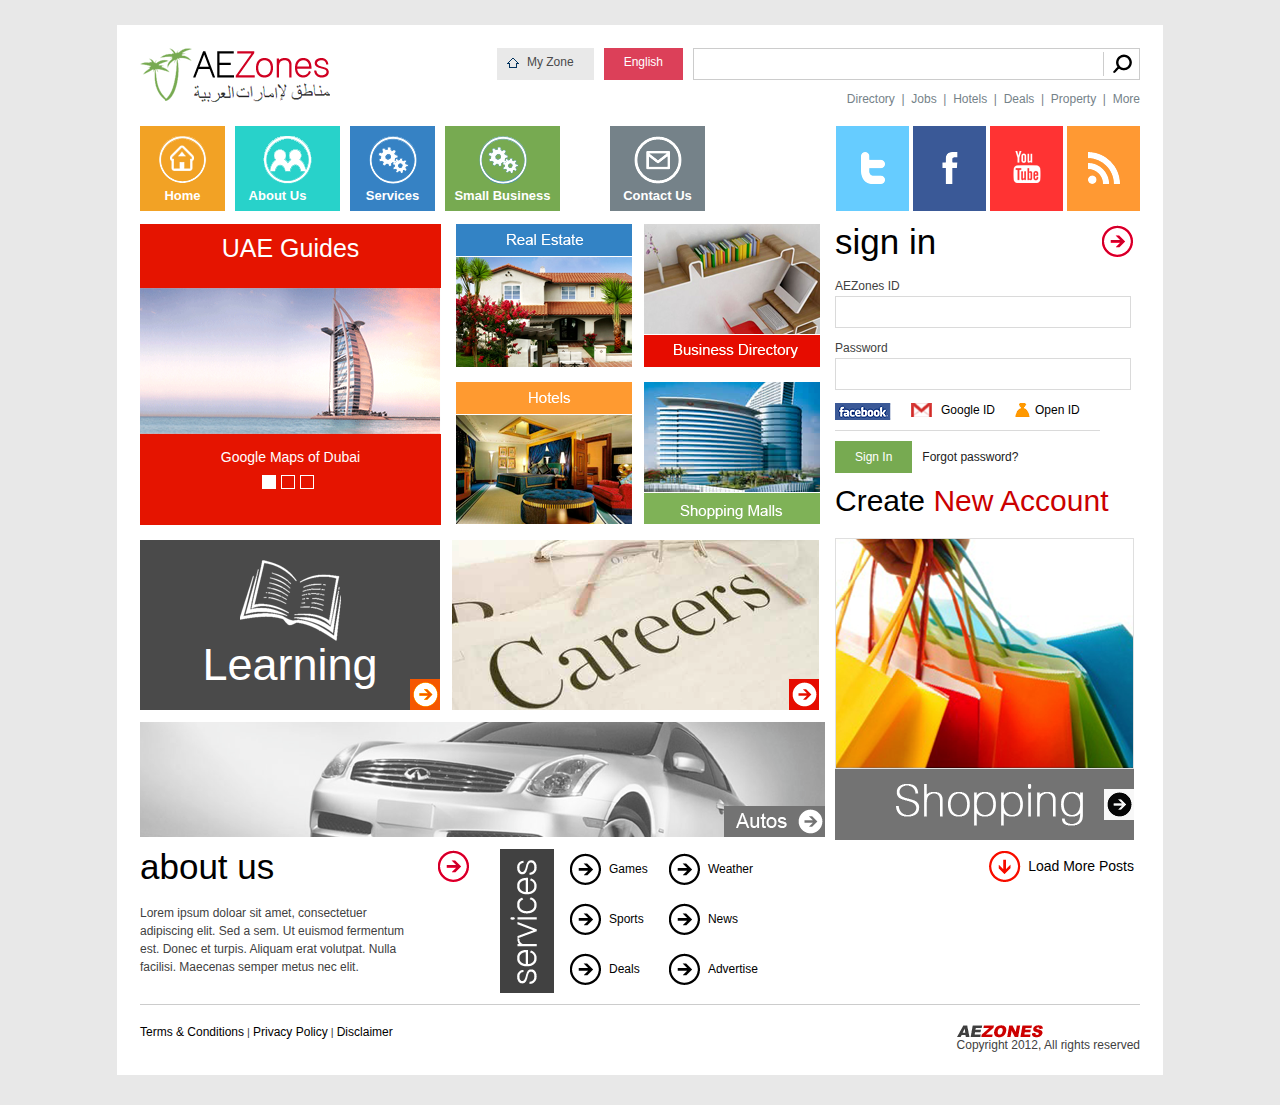
<file: index.html>
<!DOCTYPE html PUBLIC "-//W3C//DTD XHTML 1.0 Transitional//EN" "http://www.w3.org/TR/xhtml1/DTD/xhtml1-transitional.dtd">
<html xmlns="http://www.w3.org/1999/xhtml">
<head>
<meta http-equiv="Content-Type" content="text/html; charset=utf-8" />
<title>AEZONES</title>
<link href="style.css" rel="stylesheet" type="text/css" />


	<script type="text/javascript" src="js/jquery.js"></script> 
	<script type="text/javascript" src="js/jquery.jshowoff.min.js"></script>
	<script type="text/javascript">		
        $(document).ready(function(){ $('#slidingFeatures').jshowoff({
            effect: 'slideLeft',
            controlText:{play:'Play',pause:'Pause',previous:'Previous',next:'Next'},
            hoverPause: false
        }); });
    </script>


</head>

<body>

<div class="wrapper">

	<div class="topbar">
        <div class="logo"><a href="#"><img src="images/logo.png" /></a></div>
	    <div class="search_bg">
	      <input type="text" name="textfield" id="textfield" class="search_box" />
	      <input type="submit" name="button" id="button" value="Submit" class="search_btn" />
        </div>
        <a href="#" class="language_link">English</a>
        <a href="#" class="myzone">My Zone</a>
    </div>
    <!-- top bar ends -->

    <div class="top_links">

		<ul>
            <li><a href="#">Directory</a></li>
            <li>&nbsp;|&nbsp;</li>
            <li><a href="#">Jobs</a></li>
            <li>&nbsp;|&nbsp;</li>
            <li><a href="#">Hotels</a></li>
            <li>&nbsp;|&nbsp;</li>
            <li><a href="#">Deals</a></li>
            <li>&nbsp;|&nbsp;</li>
            <li><a href="#">Property</a></li>
            <li>&nbsp;|&nbsp;</li>
            <li><a href="#">More</a></li>
		</ul>
        
    </div>
    <!-- top links ends -->
    
    
    <div class="top_nav">

		<ul class="main_nav">
            <li><a href="#" class="home">Home</a></li>
            <li><a href="#" class="about">About Us</a></li>            
            <li><a href="#" class="services">Services</a></li>            
            <li><a href="#" class="small_business">Small Business</a></li>            
            <li><a href="#" class="contact">Contact Us</a></li>                                                
		</ul>
        
		<ul class="social_nav">
            <li><a href="#" class="twitter"></a></li>
            <li><a href="#" class="facebook"></a></li>
            <li><a href="#" class="youtube"></a></li>
            <li><a href="#" class="rss"></a></li>                        
		</ul>        
        
        
    </div>
    <!-- top nav ends -->
    
    
    <div class="content_wrapper">
    
		<div class="left_section">

        	
            <div class="uae_guides">UAE Guides
                <div id="slidingFeatures">
                    <div><img src="images/dubai.png" vspace="15" /><br /><span>Google Maps of Dubai</span></div>
                    <div><img src="images/abu_dhabi.png" vspace="15" /><br /><span>Google Maps of Abu Dhabi</span></div>
                    <div><img src="images/sharjah.png" vspace="15" /><br /><span>Google Maps of Sharjah</span></div>                
                </div>
            </div>
            
            <a href="#" class="real_estate"></a>
            <a href="#" class="business_directory"></a>            
            <a href="#" class="hotels"></a>            
            <a href="#" class="malls"></a>
            
            <div class="clr"></div>
            
            <a href="#" class="learning">Learning<img src="images/orange_left_arrow2.png" /></a>
            <a href="#" class="careers"></a>            
            <div class="clr"></div>
            <a href="#" class="cars"></a>
            
          <div class="about">
            	<h2 class="sign_in">about us</h2>
            	<p style="width:280px;" class="lh18 twelve">Lorem ipsum doloar sit amet, consectetuer adipiscing elit. Sed a sem. Ut euismod fermentum est. Donec et turpis. Aliquam erat volutpat. Nulla facilisi. Maecenas semper metus nec elit.</p>
            </div>

			<div class="services">
            	<div class="service_heading"></div>
                <div class="services_list">
                	<ul>
                        <li><a href="#">Games</a></li>
                        <li><a href="#">Weather</a></li>
                        <li><a href="#">Sports</a></li>
                        <li><a href="#">News</a></li>
                        <li><a href="#">Deals</a></li>
                        <li><a href="#">Advertise</a></li>                                                                                                    
	                </ul>
                </div>
            </div>            
            
            
            
        </div>    
        <!-- left section ends -->




		<div class="right_section">
      	  <h2 class="sign_in">sign in</h2>
          <div class="twelve" style="margin:0px 0px 10px 0px;">AEZones ID<br /><input type="text" name="textfield2" id="textfield2" class="sign_in_text_field" /></div>
          <div class="twelve" style="margin:0px 0px 10px 0px;">Password<br /><input type="password" name="textfield2" id="textfield2" class="sign_in_text_field" /></div>
          <div class="login_ids_logos">
          	<a href="#"><img src="images/facebook_login.png" style="margin:0px 20px 0px 0px;" align="left" /></a>
            <a href="#" class="google_id">Google ID</a>
            <a href="#" class="open_id">Open ID</a>            
          </div>
          <div class="login_btns"><a href="#" class="sign_in_btn">Sign In</a><a href="#" class="black twelve">Forgot password?</a></div>
          
      	  <h2>Create <span class="red">New Account</span></h2>          
          <a href="#" class="shopping"></a>  
            <a href="#" class="load_more_posts">Load More Posts</a>          
            
		</div>
        <!-- right section ends -->        
    
    
    </div>
    <!-- cotent wrapper ends -->
    
    <div class="footer">
    	<a href="#">Terms & Conditions</a>  |  <a href="#">Privacy Policy</a>  |  <a href="#">Disclaimer</a>
        <div class="copyright"><img src="images/aezones.png" /><br /><span class="twelve arial">Copyright 2012, All rights reserved</span></div>
    </div>
    
    

</div>

</body>
</html>
</file>
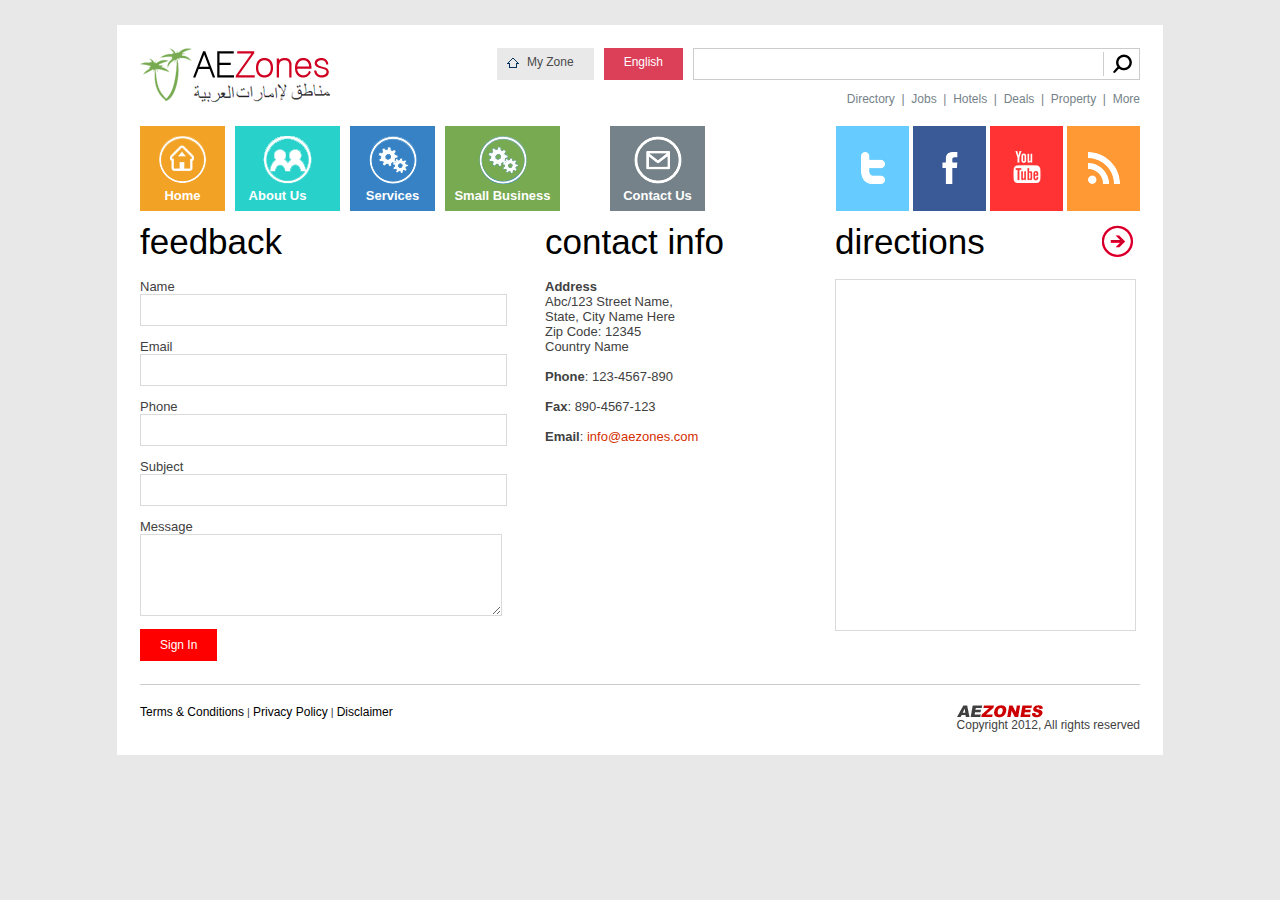
<file: contact.html>
<!DOCTYPE html PUBLIC "-//W3C//DTD XHTML 1.0 Transitional//EN" "http://www.w3.org/TR/xhtml1/DTD/xhtml1-transitional.dtd">
<html xmlns="http://www.w3.org/1999/xhtml">
<head>
<meta http-equiv="Content-Type" content="text/html; charset=utf-8" />
<title>AEZONES</title>
<link href="style.css" rel="stylesheet" type="text/css" />


	<script type="text/javascript" src="js/jquery.js"></script> 
	<script type="text/javascript" src="js/jquery.jshowoff.min.js"></script>
	<script type="text/javascript">		
        $(document).ready(function(){ $('#slidingFeatures').jshowoff({
            effect: 'slideLeft',
            controlText:{play:'Play',pause:'Pause',previous:'Previous',next:'Next'},
            hoverPause: false
        }); });
    </script>


</head>

<body>

<div class="wrapper">

	<div class="topbar">
        <div class="logo"><a href="#"><img src="images/logo.png" /></a></div>
	    <div class="search_bg">
	      <input type="text" name="textfield" id="textfield" class="search_box" />
	      <input type="submit" name="button" id="button" value="Submit" class="search_btn" />
        </div>
        <a href="#" class="language_link">English</a>
        <a href="#" class="myzone">My Zone</a>
    </div>
    <!-- top bar ends -->

    <div class="top_links">

		<ul>
            <li><a href="#">Directory</a></li>
            <li>&nbsp;|&nbsp;</li>
            <li><a href="#">Jobs</a></li>
            <li>&nbsp;|&nbsp;</li>
            <li><a href="#">Hotels</a></li>
            <li>&nbsp;|&nbsp;</li>
            <li><a href="#">Deals</a></li>
            <li>&nbsp;|&nbsp;</li>
            <li><a href="#">Property</a></li>
            <li>&nbsp;|&nbsp;</li>
            <li><a href="#">More</a></li>
		</ul>
        
    </div>
    <!-- top links ends -->
    
    
    <div class="top_nav">

		<ul class="main_nav">
            <li><a href="#" class="home">Home</a></li>
            <li><a href="#" class="about">About Us</a></li>            
            <li><a href="#" class="services">Services</a></li>            
            <li><a href="#" class="small_business">Small Business</a></li>            
            <li><a href="#" class="contact">Contact Us</a></li>                                                
		</ul>
        
		<ul class="social_nav">
            <li><a href="#" class="twitter"></a></li>
            <li><a href="#" class="facebook"></a></li>
            <li><a href="#" class="youtube"></a></li>
            <li><a href="#" class="rss"></a></li>                        
		</ul>        
        
        
    </div>
    <!-- top nav ends -->
    
    
    <div class="content_wrapper">
    

		
        <div class="feedback_section">
        
            <h1>feedback</h1>

            <p>
              Name<br />
              <input type="text" name="textfield2" id="textfield2" />
            </p>
            <p>Email<br />
              <input type="text" name="textfield3" id="textfield3" />
            </p>
            <p>Phone<br />
              <input type="text" name="textfield4" id="textfield4" />
            </p>
            <p>Subject<br />
              <input type="text" name="textfield5" id="textfield5" />
            </p>
            <p>Message<br />
              <textarea name="textfield6" rows="5" id="textfield6"></textarea>
            </p>
            <p><a href="#" class="send_btn">Sign In</a></p>
      </div>    
        <!-- left section ends -->

		<div class="contact_info"><h1>contact info</h1>
        
                <p>
                <strong>Address</strong><br />
                Abc/123 Street Name,<br />
                State, City Name Here<br />
				Zip Code: 12345<br />
				Country Name<br /><br />
				<strong>Phone</strong>: 123-4567-890<br /><br />
                <strong>Fax</strong>: 890-4567-123<br /><br />
				<strong>Email</strong>: <a href="#" class="red2black">info@aezones.com</a>
				</p>        
        
        </div>


		<div class="right_section">
      	  <h2 class="sign_in">directions</h2>

		<iframe style="border:1px solid #dadada;" width="100%" height="350" frameborder="0" scrolling="no" marginheight="0" marginwidth="0" src="https://maps.google.com/maps?f=q&amp;source=s_q&amp;hl=en&amp;q=Dubai+-+United+Arab+Emirates&amp;aq=&amp;sll=30.359303,69.353702&amp;sspn=22.683121,46.538086&amp;ie=UTF8&amp;geocode=FWObgQEd3exLAw&amp;split=0&amp;hq=&amp;hnear=Dubai+-+United+Arab+Emirates&amp;t=m&amp;z=9&amp;ll=25.271139,55.307485&amp;output=embed"></iframe>

		</div>
        <!-- right section ends -->        
    
    
    </div>
    <!-- cotent wrapper ends -->
    
    <div class="footer">
    	<a href="#">Terms & Conditions</a>  |  <a href="#">Privacy Policy</a>  |  <a href="#">Disclaimer</a>
        <div class="copyright"><img src="images/aezones.png" /><br /><span class="twelve arial">Copyright 2012, All rights reserved</span></div>
    </div>
    
    

</div>

</body>
</html>
</file>
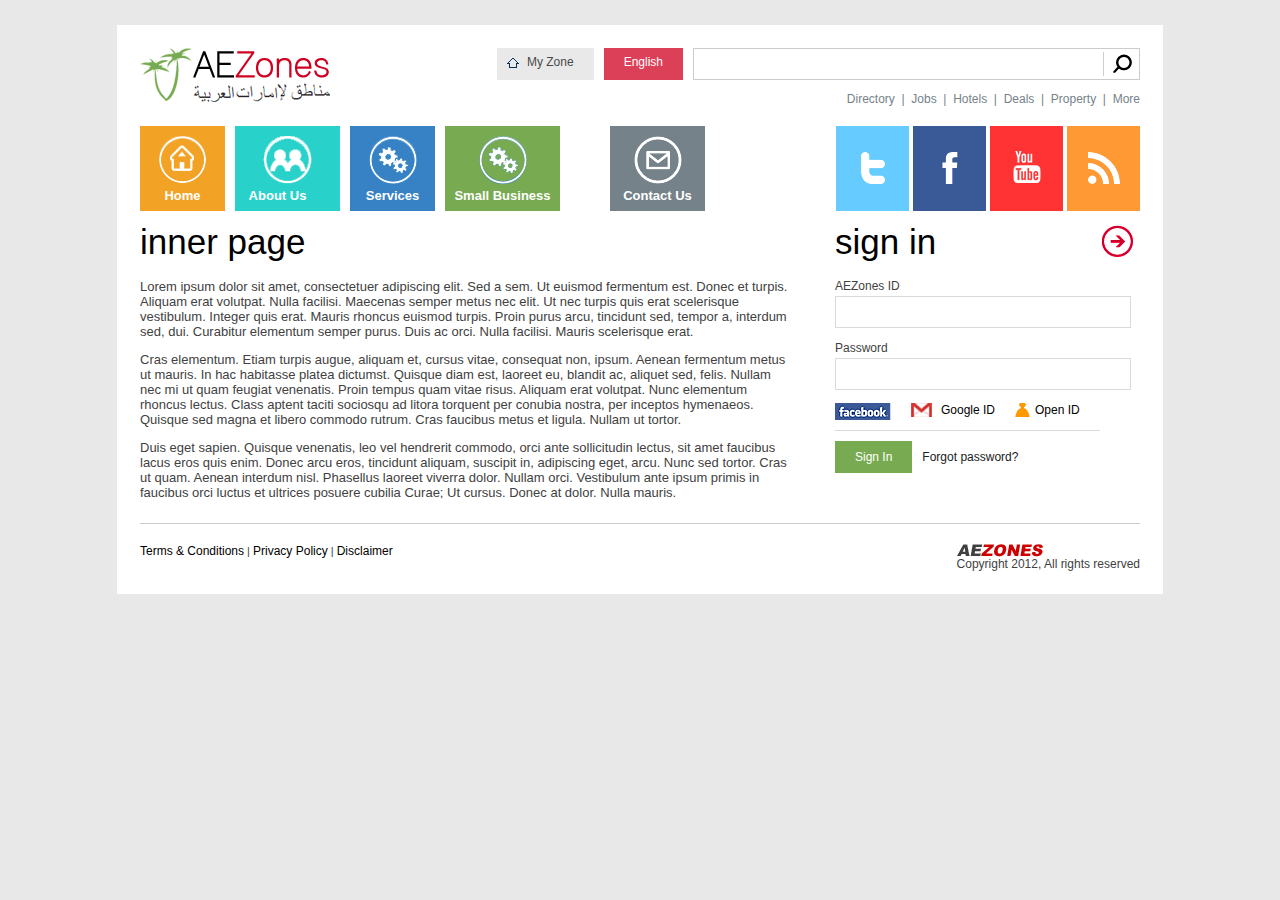
<file: inner.html>
<!DOCTYPE html PUBLIC "-//W3C//DTD XHTML 1.0 Transitional//EN" "http://www.w3.org/TR/xhtml1/DTD/xhtml1-transitional.dtd">
<html xmlns="http://www.w3.org/1999/xhtml">
<head>
<meta http-equiv="Content-Type" content="text/html; charset=utf-8" />
<title>AEZONES</title>
<link href="style.css" rel="stylesheet" type="text/css" />


	<script type="text/javascript" src="js/jquery.js"></script> 
	<script type="text/javascript" src="js/jquery.jshowoff.min.js"></script>
	<script type="text/javascript">		
        $(document).ready(function(){ $('#slidingFeatures').jshowoff({
            effect: 'slideLeft',
            controlText:{play:'Play',pause:'Pause',previous:'Previous',next:'Next'},
            hoverPause: false
        }); });
    </script>


</head>

<body>

<div class="wrapper">

	<div class="topbar">
        <div class="logo"><a href="#"><img src="images/logo.png" /></a></div>
	    <div class="search_bg">
	      <input type="text" name="textfield" id="textfield" class="search_box" />
	      <input type="submit" name="button" id="button" value="Submit" class="search_btn" />
        </div>
        <a href="#" class="language_link">English</a>
        <a href="#" class="myzone">My Zone</a>
    </div>
    <!-- top bar ends -->

    <div class="top_links">

		<ul>
            <li><a href="#">Directory</a></li>
            <li>&nbsp;|&nbsp;</li>
            <li><a href="#">Jobs</a></li>
            <li>&nbsp;|&nbsp;</li>
            <li><a href="#">Hotels</a></li>
            <li>&nbsp;|&nbsp;</li>
            <li><a href="#">Deals</a></li>
            <li>&nbsp;|&nbsp;</li>
            <li><a href="#">Property</a></li>
            <li>&nbsp;|&nbsp;</li>
            <li><a href="#">More</a></li>
		</ul>
        
    </div>
    <!-- top links ends -->
    
    
    <div class="top_nav">

		<ul class="main_nav">
            <li><a href="#" class="home">Home</a></li>
            <li><a href="#" class="about">About Us</a></li>            
            <li><a href="#" class="services">Services</a></li>            
            <li><a href="#" class="small_business">Small Business</a></li>            
            <li><a href="#" class="contact">Contact Us</a></li>                                                
		</ul>
        
		<ul class="social_nav">
            <li><a href="#" class="twitter"></a></li>
            <li><a href="#" class="facebook"></a></li>
            <li><a href="#" class="youtube"></a></li>
            <li><a href="#" class="rss"></a></li>                        
		</ul>        
        
        
    </div>
    <!-- top nav ends -->
    
    
    <div class="content_wrapper">
    
		<div class="inner_left_section">
        
            <h1>inner page </h1>

            <p>Lorem ipsum dolor sit amet, consectetuer adipiscing elit. Sed a sem. Ut euismod fermentum est. Donec et turpis. Aliquam erat volutpat. Nulla facilisi. Maecenas semper metus nec elit. Ut nec turpis quis erat scelerisque vestibulum. Integer quis erat. Mauris rhoncus euismod turpis. Proin purus arcu, tincidunt sed, tempor a, interdum sed, dui. Curabitur elementum semper purus. Duis ac orci. Nulla facilisi. Mauris scelerisque erat. </p>
            <p>Cras elementum. Etiam turpis augue, aliquam et, cursus vitae, consequat non, ipsum. Aenean fermentum metus ut mauris. In hac habitasse platea dictumst. Quisque diam est, laoreet eu, blandit ac, aliquet sed, felis. Nullam nec mi ut quam feugiat venenatis. Proin tempus quam vitae risus. Aliquam erat volutpat. Nunc elementum rhoncus lectus. Class aptent taciti sociosqu ad litora torquent per conubia nostra, per inceptos hymenaeos. Quisque sed magna et libero commodo rutrum. Cras faucibus metus et ligula. Nullam ut tortor. </p>
            <p>Duis eget sapien. Quisque venenatis, leo vel hendrerit commodo, orci ante sollicitudin lectus, sit amet faucibus lacus eros quis enim. Donec arcu eros, tincidunt aliquam, suscipit in, adipiscing eget, arcu. Nunc sed tortor. Cras ut quam. Aenean interdum nisl. Phasellus laoreet viverra dolor. Nullam orci. Vestibulum ante ipsum primis in faucibus orci luctus et ultrices posuere cubilia Curae; Ut cursus. Donec at dolor. Nulla mauris. </p>
        </div>    
        <!-- left section ends -->




		<div class="right_section">
      	  <h2 class="sign_in">sign in</h2>
          <div class="twelve" style="margin:0px 0px 10px 0px;">AEZones ID<br /><input type="text" name="textfield2" id="textfield2" class="sign_in_text_field" /></div>
          <div class="twelve" style="margin:0px 0px 10px 0px;">Password<br /><input type="password" name="textfield2" id="textfield2" class="sign_in_text_field" /></div>
          <div class="login_ids_logos">
          	<a href="#"><img src="images/facebook_login.png" style="margin:0px 20px 0px 0px;" align="left" /></a>
            <a href="#" class="google_id">Google ID</a>
            <a href="#" class="open_id">Open ID</a>            
          </div>
          <div class="login_btns"><a href="#" class="sign_in_btn">Sign In</a><a href="#" class="black twelve">Forgot password?</a></div>
		</div>
        <!-- right section ends -->        
    
    
    </div>
    <!-- cotent wrapper ends -->
    
    <div class="footer">
    	<a href="#">Terms & Conditions</a>  |  <a href="#">Privacy Policy</a>  |  <a href="#">Disclaimer</a>
        <div class="copyright"><img src="images/aezones.png" /><br /><span class="twelve arial">Copyright 2012, All rights reserved</span></div>
    </div>
    
    

</div>

</body>
</html>
</file>
<file: style.css>
/* CSS Document */

body { background:#E8E8E8; font-family:Verdana, Geneva, sans-serif; font-size:14px; color:#414141; margin:25px auto 25px auto; width:1046px; }
.clr { clear:both; }
img { border:none; }

h1 { font-family:"Segoe UI", Arial, Helvetica, sans-serif; font-size:35px; color:#000000; font-weight:normal; margin:0px 0px 20px 0px; padding:0px; line-height:35px;  }
h2 { font-family:"Segoe UI", Arial, Helvetica, sans-serif; font-size:30px; color:#000000; font-weight:normal; margin:0px 0px 20px 0px; padding:0px; line-height:35px;  }

.arial{font-family: Arial, Helvetica, sans-serif;}
.arialn{font-family: "Arial Narrow",Arial, Helvetica, sans-serif;}
.verdana{font-family: Verdana, Arial, Helvetica, sans-serif;}
.tahoma{font-family: Tahoma, Arial, Verdana, Helvetica, sans-serif;}
.trebuchet{font-family: "Trebuchet MS", Tahoma, Arial, Verdana, Helvetica, sans-serif;}
.segoe{font-family: "Segoe UI", Tahoma, Arial, Verdana, Helvetica, sans-serif;}
.block { display:block;}

/* Font Sizes */

.ten {font-size: 10px;}
.eleven {font-size: 11px;}
.twelve {font-size: 12px;}
.thirteen {font-size: 13px;}
.fourteen {font-size: 14px;}
.fifteen {font-size: 15px;}
.sixteen {font-size: 16px;}
.seventeen {font-size: 17px;}
.eighteen {font-size: 18px;}
.nineteen {font-size: 19px;}
.twenty {font-size: 20px;}
.twentyone {font-size: 21px;}
.twentytwo {font-size: 22px;}
.twentythree {font-size: 23px;}
.twentyfour {font-size: 24px;}
.twentyfive {font-size: 25px;}
.thirty {font-size: 30px;}
.fourty {
	font-size: 35px;
	letter-spacing: -0.05em;
}

/* Font Colours */

.white {color: #FFFFFF;}
.black, a.black, a.black:link, a.black:visited, a.black:active {color: #202020; text-decoration:none; }
a.black:hover {color: #CE1200;}

.red {color: #CB0000;}


/* Font Style & Weight */

.bold {font-weight: bold;}
.italic {font-style: italic;}
.strikeout {text-decoration: line-through;}


.lh14{line-height:14px;}
.lh16{line-height:16px;}
.lh18{line-height:18px;}
.lh20{line-height:20px;}
.lh22{line-height:22px;}
.lh24{line-height:24px;}


.caps{text-transform:uppercase;}



.wrapper{ width:1000px; background:#FFF; padding:23px; float:left; margin:0px 0px 30px 0px; }
.topbar{ float:left; width:1000px; }
.logo{ float:left; }
.search_bg{ float:right; width:445px; height:30px; border:1px solid #CCCCCC; }

.search_bg .search_box{ background:none; height:30px; width:395px; border:none; padding:0px 0px 0px 5px; }
.search_bg .search_btn{ background:url(images/search_btn.png) no-repeat left top; border:none; width:36px; height:30px; cursor:pointer; font-size:0px; float:right; }
.search_bg .search_btn:hover{ background:url(images/search_btn.png) no-repeat left bottom; }


.language_link { display:inline-block; height:32px; line-height:28px; background:#DC4059; color:#FFFFFF; text-decoration:none; padding:0px 20px 0px 20px; margin:0px 10px 0px 0px; text-align:center; float:right; font-family:Arial, Helvetica, sans-serif; font-size:12px; }
.language_link:hover { background:#141414; }

.myzone { display:inline-block; height:32px; line-height:28px; background:#E9E9E9 url(images/home_bullet.png) no-repeat 10px top; color:#4A4A4A; text-decoration:none; padding:0px 20px 0px 30px; margin:0px 10px 0px 0px; text-align:center; float:right; font-family:Arial, Helvetica, sans-serif; font-size:12px; }
.myzone:hover { background:#141414 url(images/home_bullet.png) no-repeat 10px bottom; color:#FFF; }

.top_links{ float:right;font-family:Arial, Helvetica, sans-serif; font-size:12px; color:#758289; margin:-10px 0px 0px 0px;}
.top_links ul{ margin:0px; padding:0px; }
.top_links ul li{ list-style-type:none; display:inline; }
.top_links a{ font-family:Arial, Helvetica, sans-serif; font-size:12px; color:#758289; text-decoration:none; }
.top_links a:hover{ color:#C00; }


.top_nav{ float:left; margin:20px 0px 0px 0px; width:1000px;}

.top_nav ul.main_nav{ margin:0px; padding:0px; float:left; }
.top_nav ul.main_nav li{ list-style-type:none; display:inline; margin:0px 10px 0px 0px; }

.top_nav a.home{ font-family:Arial, Helvetica, sans-serif; font-size:13px; color:#FFF; text-decoration:none; background:#F2A225 url(images/home_icon.png) no-repeat center 10px; display:inline-block; width:85px; height:85px; line-height:140px; text-align:center; font-weight:bold; float:left; margin:0px 10px 0px 0px; }
.top_nav a.home:hover{ color:#FFF; background-color:#FFBF5C; }

.top_nav a.about{ font-family:Arial, Helvetica, sans-serif; font-size:13px; color:#FFF; text-decoration:none; background:#28D2CA url(images/about_icon.png) no-repeat center 10px; display:inline-block; width:85px; height:85px; line-height:140px; text-align:center; font-weight:bold; float:left; margin:0px 10px 0px 0px;  }
.top_nav a.about:hover{ color:#FFF; background-color:#68F0EA; }

.top_nav a.services{ font-family:Arial, Helvetica, sans-serif; font-size:13px; color:#FFF; text-decoration:none; background:#3682C4 url(images/services_icon.png) no-repeat center 10px; display:inline-block; width:85px; height:85px; line-height:140px; text-align:center; font-weight:bold; float:left; margin:0px 10px 0px 0px;  }
.top_nav a.services:hover{ color:#FFF; background-color:#569BD8; }

.top_nav a.small_business{ font-family:Arial, Helvetica, sans-serif; font-size:13px; color:#FFF; text-decoration:none; background:#77AA51 url(images/services_icon.png) no-repeat center 10px; display:inline-block; width:115px; height:85px; line-height:140px; text-align:center; font-weight:bold; float:left; margin:0px 10px 0px 0px;  }
.top_nav a.small_business:hover{ color:#FFF; background-color:#90C36A; }

.top_nav a.contact{ font-family:Arial, Helvetica, sans-serif; font-size:13px; color:#FFF; text-decoration:none; background:#758289 url(images/contact_icon.png) no-repeat center 10px; display:inline-block; width:95px; height:85px; line-height:140px; text-align:center; font-weight:bold; }
.top_nav a.contact:hover{ color:#FFF; background-color:#95A1A7; }




.top_nav ul.social_nav{ margin:0px; padding:0px; float:right; }
.top_nav ul.social_nav li{ list-style-type:none; display:inline; margin:0px; }

.top_nav a.facebook{ background:#3A5997 url(images/facebook.png) no-repeat center 25px; display:inline-block; width:73px; height:85px; }
.top_nav a.facebook:hover{ background-color:#141414; }

.top_nav a.twitter{ background:#66CCFF url(images/twitter.png) no-repeat center 25px; display:inline-block; width:73px; height:85px; }
.top_nav a.twitter:hover{ background-color:#141414; }

.top_nav a.youtube{ background:#FF3333 url(images/youtube.png) no-repeat center 25px; display:inline-block; width:73px; height:85px; }
.top_nav a.youtube:hover{ background-color:#141414; }

.top_nav a.rss{ background:#FF9933 url(images/rss.png) no-repeat center 25px; display:inline-block; width:73px; height:85px; }
.top_nav a.rss:hover{ background-color:#141414; }


.content_wrapper{ float:left; width:1000px; margin:10px 0px 10px 0px; }
.left_section{ float:left; width:685px; margin:0px 10px 0px 0px; }
.right_section{ float:left; width:299px;  }

.inner_left_section{ float:left; width:655px; margin:0px 40px 0px 0px; font-size:13px; }

.uae_guides{ float:left; width:301px; height:291px; margin:0px 15px 15px 0px; text-align:center; background:#E51400; font-size:25px; color:#FFF; font-family:"Segoe UI", Arial, Helvetica, sans-serif; padding:10px 0px 0px 0px; }
.uae_guides span{ font-size:14px; }



#features, #slidingFeatures, #labelFeatures, #basicFeatures, #thumbFeatures { position: relative; overflow: hidden; width: 301px; }
.jshowoff {	width: 301px; margin: 10px 0; }
.jshowoff div {	width: 301px; }
.jshowoff-controls{ display:none; }
.jshowoff-slidelinks { margin:10px 0px 0px 0px; }
.jshowoff-slidelinks a{ background:url(images/banner_bullet_inactive.png); width:14px; height:14px; display:inline-block; font-size:0px; margin:0px 5px 0px 0px; }
.jshowoff-slidelinks a.jshowoff-active{ background:url(images/banner_bullet_active.png); width:14px; height:14px; display:inline-block; font-size:0px; margin:0px 5px 0px 0px; }


.real_estate{ float:left; display:inline-block; width:176px; height:143px; background:url(images/real_estate.png); margin:0px 12px 15px 0px;
	animation:RealEstate .2s; -moz-animation:RealEstate .2s; -webkit-animation:RealEstate .2s;
	transition:background-position .2s;
	-moz-transition:background-position .2s;
	-webkit-transition:background-position .2s;
	-o-transition:background-position .2s;
}
.real_estate:hover{ background-position:left bottom; }
@keyframes RealEstate { from { background-position:left bottom;} to { background-position:left top;} }
@-moz-keyframes RealEstate { from { background-position:left bottom;} to { background-position:left top;} }
@-webkit-keyframes RealEstate { from { background-position:left bottom;} to { background-position:left top;} }




.business_directory{ float:left; display:inline-block; width:176px; height:143px; background:url(images/business_directory.png) no-repeat left top; margin:0px 0px 15px 0px; 
	animation:BusinessDirectory .2s; -moz-animation:BusinessDirectory .2s; -webkit-animation:BusinessDirectory .2s;
	transition:background-position .2s;
	-moz-transition:background-position .2s;
	-webkit-transition:background-position .2s;
	-o-transition:background-position .2s;
}
.business_directory:hover{ background-position:left bottom; }
@keyframes BusinessDirectory { from { background-position:left bottom;} to { background-position:left top;} }
@-moz-keyframes BusinessDirectory { from { background-position:left bottom;} to { background-position:left top;} }
@-webkit-keyframes BusinessDirectory { from { background-position:left bottom;} to { background-position:left top;} }




.hotels{ float:left; display:inline-block; width:176px; height:142px; background:url(images/hotels.png); margin:0px 12px 12px 0px;
	animation:RealEstate .2s; -moz-animation:RealEstate .2s; -webkit-animation:RealEstate .2s;
	transition:background-position .2s;
	-moz-transition:background-position .2s;
	-webkit-transition:background-position .2s;
	-o-transition:background-position .2s;
}
.hotels:hover{ background-position:left bottom; }
@keyframes Hotels { from { background-position:left bottom;} to { background-position:left top;} }
@-moz-keyframes Hotels { from { background-position:left bottom;} to { background-position:left top;} }
@-webkit-keyframes Hotels { from { background-position:left bottom;} to { background-position:left top;} }




.malls{ float:left; display:inline-block; width:176px; height:142px; background:url(images/shopping_malls.png); margin:0px 0px 12px 0px;
	animation:Malls .2s; -moz-animation:Malls .2s; -webkit-animation:Malls .2s;
	transition:background-position .2s;
	-moz-transition:background-position .2s;
	-webkit-transition:background-position .2s;
	-o-transition:background-position .2s;
}
.malls:hover{ background-position:left bottom; }
@keyframes Malls { from { background-position:left bottom;} to { background-position:left top;} }
@-moz-keyframes Malls { from { background-position:left bottom;} to { background-position:left top;} }
@-webkit-keyframes Malls { from { background-position:left bottom;} to { background-position:left top;} }




.learning { display:inline-block; background:#4A4A4A url(images/book.png) no-repeat 100px 20px; width:300px; height:170px; color:#FFFFFF; margin:0px 12px 12px 0px; float:left; font-size:45px; text-decoration:none; text-align:center; font-weight:100; font-family:"Segoe UI", Arial, Helvetica, sans-serif; line-height:250px; position:relative;
	animation:Learning 1s; -moz-animation:Learning 1s; -webkit-animation:Learning 1s;
	transition:background-color 1s;
	-moz-transition:background-color 1s;
	-webkit-transition:background-color 1s;
	-o-transition:background-color 1s;
}
.learning:hover{ background-color:#F55700; }
@keyframes Learning { from { background-color:#F55700;} to { background-color:#4A4A4A;} }
@-moz-keyframes Learning { from { background-color:#F55700;} to { background-color:#4A4A4A;} }
@-webkit-keyframes Learning { from { background-color:#F55700;} to { background-color:#4A4A4A;} }
.learning img{ position:absolute; right:0px; bottom:0px; }




.careers{ float:left; display:inline-block; width:367px; height:170px; background:url(images/careers.png) no-repeat left top; margin:0px 0px 12px 0px;
	animation:Careers .2s; -moz-animation:Careers .2s; -webkit-animation:Careers .2s;
	transition:background-position .2s;
	-moz-transition:background-position .2s;
	-webkit-transition:background-position .2s;
	-o-transition:background-position .2s;
}
.careers:hover{ background-position:right top; }
@keyframes Careers { from { background-position:left top;} to { background-position:right top;} }
@-moz-keyframes Careers { from { background-position:left top;} to { background-position:right top;} }
@-webkit-keyframes Careers { from { background-position:left top;} to { background-position:right top;} }




.sign_in { font-family:"Segoe UI", Arial, Helvetica, sans-serif; font-size:35px; color:#000000; font-weight:normal; background:url(images/red_left_arrow1.png) no-repeat right center; margin:0px 0px 20px 0px; padding:0px; line-height:35px;  }
.sign_in_text_field { width:289px; height:30px; border:1px solid #CCCCCC; margin:3px 0px 3px 0px; padding:0px 0px 0px 10px; }
.login_ids_logos { float:left; margin:0px 0px 10px 0px; border-bottom:1px solid #dadada; padding:0px 0px 10px 0px; }

.login_btns{ margin:0px 0px 10px 0px;}
.google_id{ background:url(images/gmail.png) no-repeat left center; padding:0px 0px 0px 30px; color:#000000; font-size:12px; text-decoration:none; float:left; margin:0px 20px 0px 0px; }
.google_id:hover{ color:#C00; }

.open_id{ background:url(images/open_id.png) no-repeat left center; padding:0px 0px 0px 20px; color:#000000; font-size:12px; text-decoration:none; float:left; margin:0px 20px 0px 0px; }
.open_id:hover{ color:#C00; }

.sign_in_btn{ background:#77AA51; display:inline-block; width:auto; text-decoration:none; padding:0px 20px 0px 20px; color:#FFFFFF; font-size:12px; line-height:32px; margin:0px 10px 0px 0px; }
.sign_in_btn:hover{ background:#36462A; }




.shopping{ display:block; width:299px; height:302px; background:url(images/shopping.png) no-repeat left top; }
.shopping:hover{ background:url(images/shopping.png) no-repeat left bottom; }


.about{ float:left; width:330px; margin:0px 10px 0px 0px; padding:0px 20px 0px 0px; }

.services { float:left; }
.service_heading { background:url(images/services.png) no-repeat left top; width:54px; height:144px; margin:0px 10px 0px 0px; float:left; }
.services_list { float:left; width:200px; margin:-5px 0px 0px 5px;; padding:0px; }
.services_list ul { float:left; margin:0px; padding:0px; }
.services_list li { display:inline; list-style-type:none; }
.services_list li a{ display:inline-block; background:url(images/black_left_arrow1.png) no-repeat left center; padding:0px 0px 0px 40px; color:#000; font-size:12px; text-decoration:none; height:50px; line-height:50px; width:55px; }
.services_list li a:hover{ color:#069; }


.load_more_posts{ display:block; background:url(images/red_down_arrow1.png) no-repeat left top; height:33px; line-height:33px; padding:0px 0px 0px 40px; text-decoration:none; color:#000; float:right; margin:10px 0px 0px 0px; }
.load_more_posts:hover{ color:#1281A7; background:url(images/red_down_arrow1.png) no-repeat left bottom; }

.cars{ background:url(images/cars.png) no-repeat left top; display:block; width:685px; height:115px; margin:0px 0px 12px 0px;}
.cars:hover{ background:url(images/cars.png) no-repeat left bottom;  }

.footer{ float:left; width:1000px; border-top:1px solid #CCCCCC; padding:20px 0px 0px 0px; font-size:11px;  }
.footer a{ color:#000000; text-decoration:none; font-size:12px;  }
.footer a:hover{ color:#1084A5; }

.footer .copyright{ float:right; }


.contact_info { float:left; width:270px; margin:0px 20px 0px 0px; font-size:13px; }
.feedback_section{ float:left; width:385px; margin:0px 20px 0px 0px; font-size:13px; }
.feedback_section input[type='password'], .feedback_section input[type='text'] { width:360px; }
.feedback_section textarea { width:350px; }


input[type='password'], input[type='text']{ border:1px solid #dadada; height:30px; padding:0px 0px 0px 5px; }
textarea { border:1px solid #dadada; font-family:Verdana, Geneva, sans-serif; font-size:12px; padding:5px;  }



.send_btn{ background:#FF0000; display:inline-block; width:auto; text-decoration:none; padding:0px 20px 0px 20px; color:#FFFFFF; font-size:12px; line-height:32px; margin:0px 10px 0px 0px; }
.send_btn:hover{ background:#36462A; }

.red2black, A.red2black, A.red2black:link, A.red2black:visited, A.red2black:active {text-decoration: none;color: #D52E00;}
A.red2black:hover {text-decoration: none;color: #000000;}

.blue2black, A.blue2black, A.blue2black:link, A.blue2black:visited, A.blue2black:active {text-decoration: none;color: #237BD1;}
A.blue2black:hover {text-decoration: none;color: #333333;}
</file>
